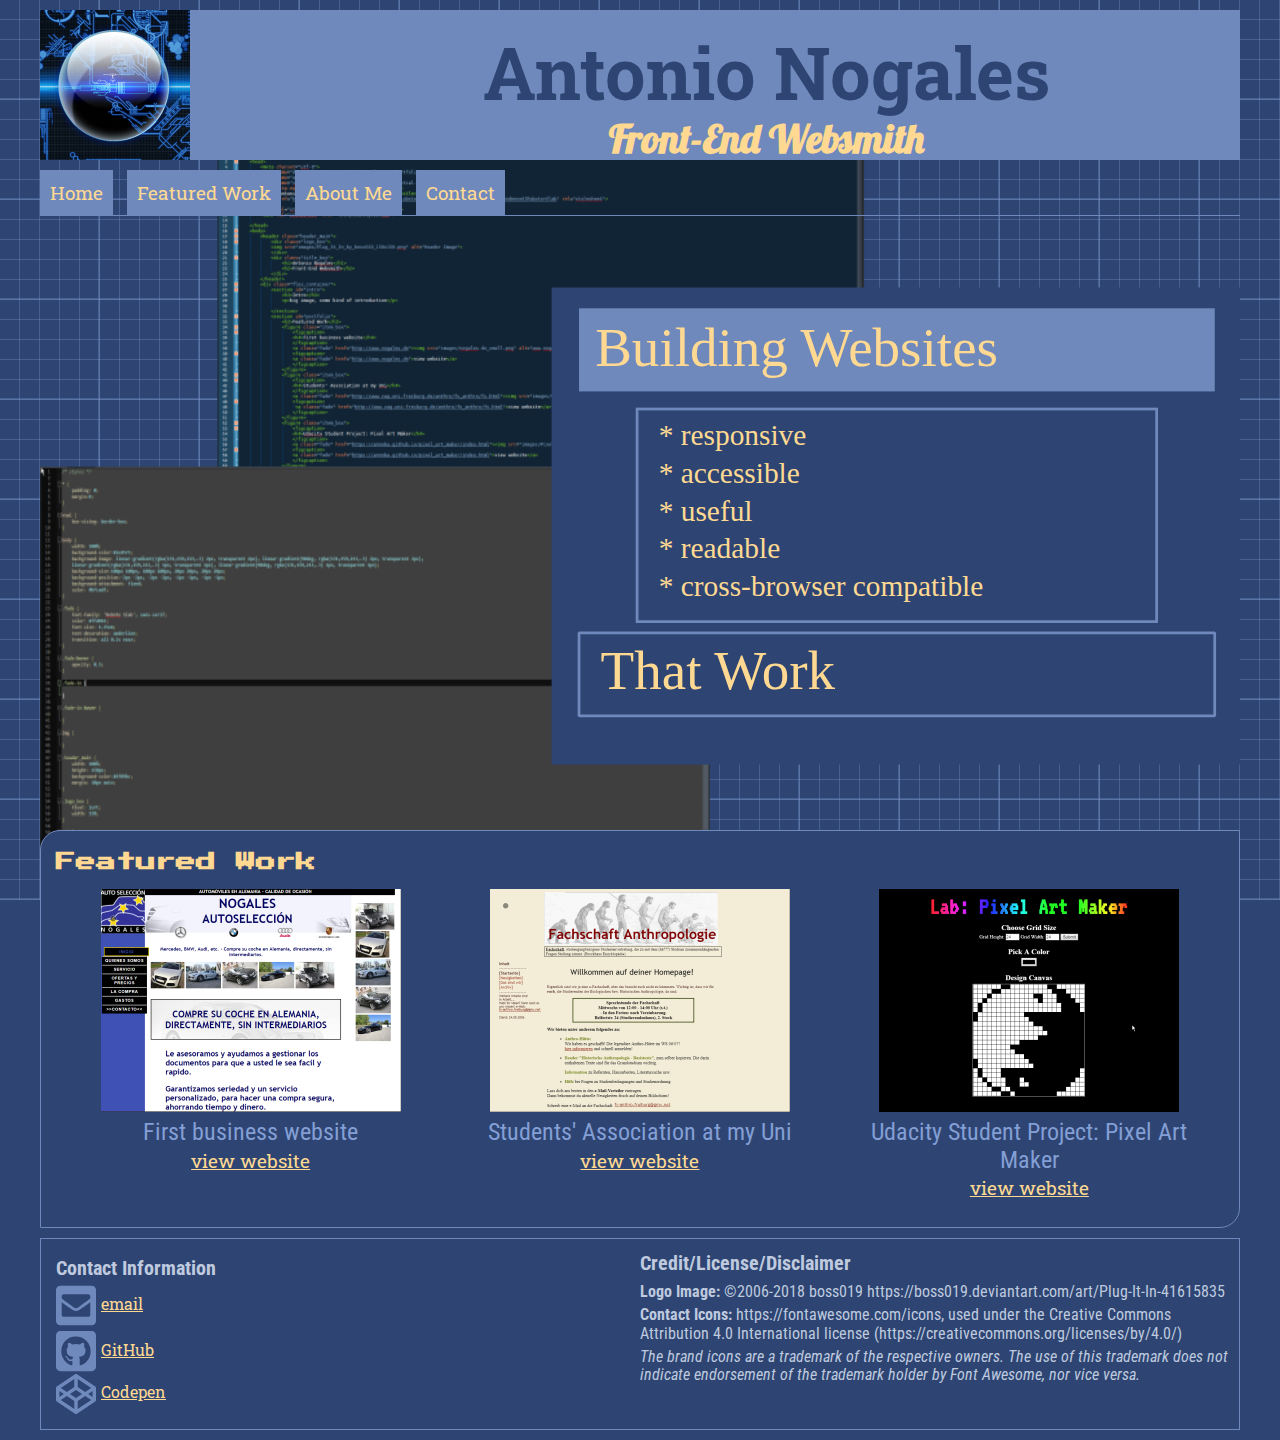
<file: Project_Portfolio/index.html>
<!doctype html>
<html lang="en">
	<head>
		<meta charset="utf-8">
		<meta name="description" content="Web Development Portfolio">
		<meta name="author" content="Antonio Nogales">
		<meta name="viewport" content="width=device-width,initial-scale=1.0">
		<meta http-equiv="X-UA-Compatible" content="IE=edge">
		<title>Antonio Nogales - Web Developer - Portfolio</title>
		<link href="https://fonts.googleapis.com/css?family=Lobster|Press+Start+2P|Roboto|Roboto+Condensed|Roboto+Slab" rel="stylesheet">

		<link rel="stylesheet" href="./styles/normalize.css">
		<link rel="stylesheet" href="./styles/styles.css">
		
	</head>
	<body>
		<header id="header_main">
			<div class="logo_box">
			<img class="logo_img" src="images/Plug_It_In_by_boss019_150x150.png" alt="Logo Image">
			</div>
			<div class="title_box">
				<h1 class="title">Antonio Nogales</h1>
				<h2 class="subtitle">Front-End Websmith</h2>
			</div>
		</header>
		<input type="checkbox" id="nav-toggle" />
		<label for="nav-toggle"><span class="label_text">&#9776;</span></label>
		<nav class="top_nav hide">
			<ul class="nav-list">
				<li class="nav-item"><a class="fade" href="#">Home</a></li>
				<li class="nav-item"><a class="fade" href="#portfolio">Featured Work</a></li>
				<li class="nav-item"><a class="fade" href="#footer_main">About Me</a></li>
				<li class="nav-item"><a class="fade" href="#footer_main">Contact</a></li>
			</ul>
		</nav>
		<div class="content_main">
			<section id="intro">
				<img class="intro_img" src="./images/hero_02.svg" alt="building websites that work">
				
			</section>
			<section id="portfolio">
				<h3>Featured Work</h3>
				<div class="item_box">
					<figure>
						<a class="fade" href="http://www.nogales.de" target="_blank" rel="noopener noreferrer"><img src="images/nogales.de_small.png" alt="www.nogales.de"></a>
						<figcaption>First business website<br>
						<a class="fade" href="http://www.nogales.de" target="_blank" rel="noopener noreferrer">view website</a></figcaption>
					</figure>
				</div>
				<div class="item_box">
					<figure>
						<a class="fade" href="http://www.zag.uni-freiburg.de/anthro/fs_anthro/fs.html" target="_blank" rel="noopener noreferrer"><img src="images/Fachschaft_Anthropologie-Uni_Freiburg_small.png" alt="Fachschaft Anthropologie">
						</a>
						<figcaption>Students' Association at my Uni<br>
						<a class="fade" href="http://www.zag.uni-freiburg.de/anthro/fs_anthro/fs.html" target="_blank" rel="noopener noreferrer">view website</a></figcaption>
					</figure>
				</div>
				<div class="item_box">
					<figure>
						<a class="fade" href="https://annoba.github.io/pixel_art_maker/index.html" target="_blank" rel="noopener noreferrer"><img src="images/Pixel_Art_Maker_small.png" alt="Pixel Art Maker"></a>
						<figcaption>Udacity Student Project: Pixel Art Maker<br>
						<a class="fade" href="https://annoba.github.io/pixel_art_maker/index.html" target="_blank" rel="noopener noreferrer">view website</a>
						</figcaption>
					</figure>
				</div>
			</section>
		</div>
		<footer id="footer_main">
			<ul class="footer-contact">
				<h4>Contact Information</h4>
				<li><a class="fade" href="mailto:annoba@gmail.com"><img src="./images/envelope-square.svg">email</a></li>
				<li><a class="fade" href="mailto:annoba@gmail.com"><img src="./images/github-square.svg">GitHub</a></li>
				<li><a class="fade" href="mailto:annoba@gmail.com"><img src="./images/codepen.svg">Codepen</a></li>
			</ul>
			<ul class="footer-info">
				<h4>Credit/License/Disclaimer</h4>
				<li><strong>Logo Image:</strong> ©2006-2018 boss019 https://boss019.deviantart.com/art/Plug-It-In-41615835</li>
				<li><strong>Contact Icons:</strong>	https://fontawesome.com/icons, used under the Creative Commons Attribution 4.0 International license (https://creativecommons.org/licenses/by/4.0/)</li>
				<li><em>The brand icons are a trademark of the respective owners. The use of this trademark does not indicate endorsement of the trademark holder by Font Awesome, nor vice versa.</em></li>
			</ul>			
		</footer>
	</body>
</file>
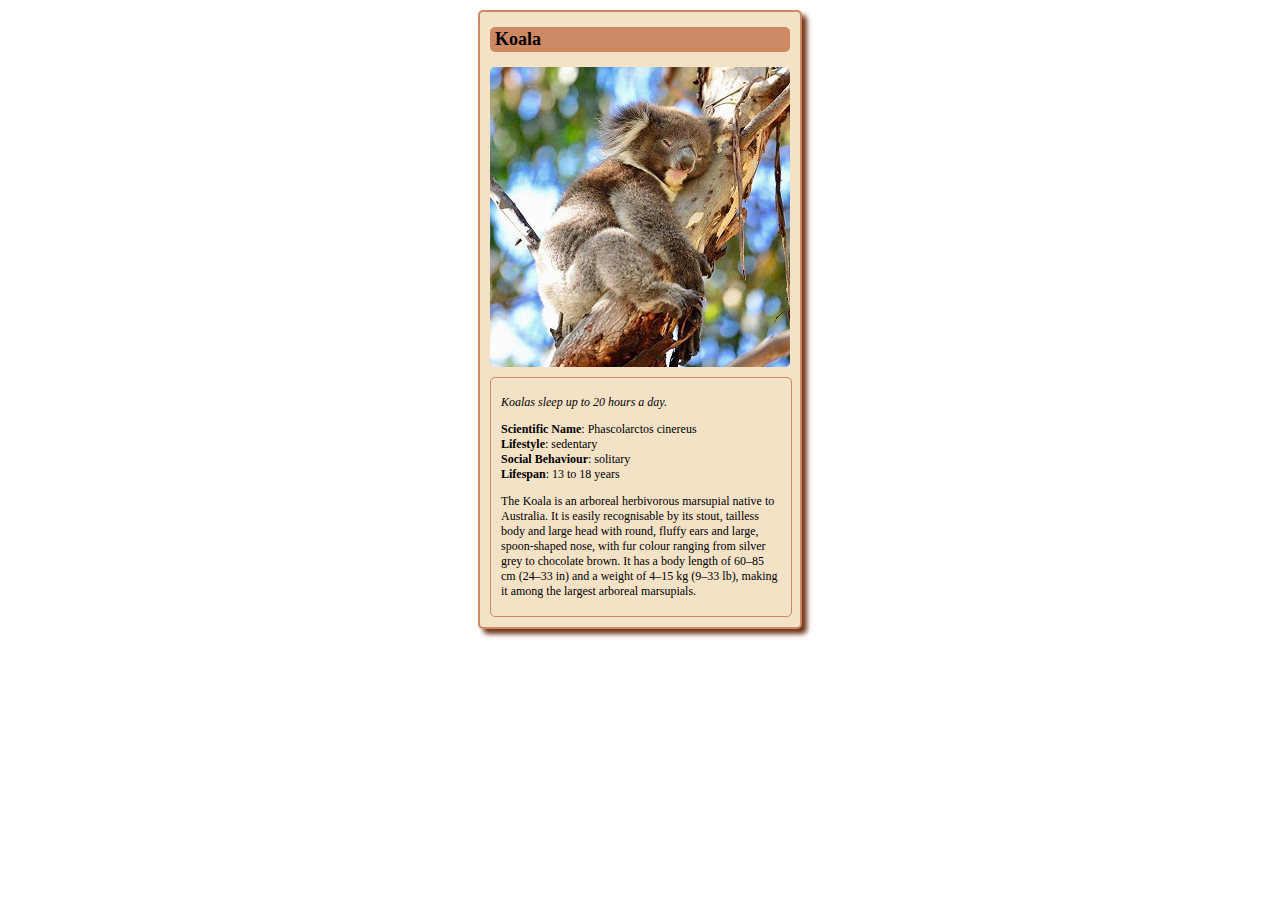
<file: Animal Trading Card/card.html>
<!DOCTYPE html>
<html>
<head>
	<meta charset="utf-8">
	<title>Animal Trading Cards</title>
	<link rel="stylesheet" href="styles.css">
</head>
<body>
	<div class="card">
		<!-- your favorite animal's name goes here -->
		<h2>Koala</h2>
		<!-- your favorite animal's image goes here -->
		<!-- <img src="https://farm5.staticflickr.com/4573/38207959544_de0d3df17d_o.png" width="300" height="300" alt="Koala sleeping on a tree">*/ -->
		<img src="./koala1.png" alt="Koala sleeping on a tree">
		<div class="info_box">
			<!-- your favorite animal's interesting fact goes here -->
			<p class="italic">Koalas sleep up to 20 hours a day.</p>
			<ul>
				<!-- your favorite animal's list items go here -->
				<li><strong>Scientific Name</strong>: Phascolarctos cinereus</li>
				<li><span class="bold">Lifestyle</span>: sedentary</li>
				<li><span class="bold">Social Behaviour</span>: solitary</li>
				<li><span class="bold">Lifespan</span>: 13 to 18 years</li>
			</ul>
			<!-- your favorite animal's description goes here -->
			<p>The Koala is an arboreal herbivorous marsupial native to Australia. It is easily recognisable by its stout, tailless body and large head with round, fluffy ears and large, spoon-shaped nose, with fur colour ranging from silver grey to chocolate brown. It has a body length of 60–85 cm (24–33 in) and a weight of 4–15 kg (9–33 lb), making it among the largest arboreal marsupials.</p>
		</div>
	</div>
</body>
</html>
</file>
<file: Project_Portfolio/styles/styles.css>
/* styles */

* {
	padding: 0;
	margin:0;
	box-sizing: border-box;
}

body {
	width: 100%;
	background-color:#2e4573;
	background-image: linear-gradient(rgba(131,159,213,.3) 2px, transparent 2px), linear-gradient(90deg, rgba(131,159,213,.3) 2px, transparent 2px),
	linear-gradient(rgba(131,159,213,.3) 1px, transparent 1px),	linear-gradient(90deg, rgba(131,159,213,.3) 1px, transparent 1px);
	background-size:100px 100px, 100px 100px, 20px 20px, 20px 20px;
	background-position:-2px -2px, -2px -2px, -1px -1px, -1px -1px;
	background-attachment: fixed;
	color: #bfcadf;
	font-size: 16px;
	z-index: 5;
}

#header_main {
	box-sizing: border-box;
	display: flex;
	flex-flow: row wrap;
	justify-content: space-evenly;
	align-items: flex-start;
	align-content: flex-start;
	position: relative;
	width: calc(100% - 30px);
	max-height: 150px;
	background-color:#6f89bc;
	margin: 10px auto;
	padding: 0;
	z-index: 10;
}

.logo_box {
	width: 20%;
}

.title_box {
	width: 80%;
	text-align: center;
	padding: 1.4em 0 0 0.8em;
}

.logo_img {
	max-width: 150px;
	max-height: 150px;
}

.title {
	font-family: 'Roboto Slab', serif;
	font-size: 4.5em;
	color: #2e4573;
	margin: 0;
}

.subtitle {
	font-family: 'Lobster', serif;
	font-size: 2.5em;
	color: #ffd992;
	margin: 0;
}

/*
 *
 * Top Level Navigation
 *
 */

#nav-toggle, label {
		display: none;
	}
	
.top_nav {
	position: relative;
	width: calc(100% - 30px);
	margin: auto;
	z-index: 10;
}

.nav-list {
	list-style: none;
	width: 100%;
	padding: 10px 0;
	border-bottom: 1.5px solid #6f89bc;
}

.nav-item {
	display: inline-block;
	box-sizing: border-box;
	margin-right: 10px;
}

.top_nav a {
	background-color: #6f89bc;
	text-decoration: none;
	font: 1.2em 'Roboto Slab', sans-serif;
	text-transform: capitalize;
	color: #ffd992;
	padding: 10px;	
}

.top_nav a:hover {
	color: #2e4573;
	font-weight: bolder;
}

/*
 *
 * Main Content
 *
 */

.content_main  {
	position: relative;
	width: calc(100% - 30px);
	margin: 0 auto;
	color: #839fd5;
	z-index: 1;
}

.content_main a {
	font-size: 0.8em;
}

h3 {
	margin: 5px 0;
	width: 100%;
	font-family: 'Press Start 2P', cursive;
	font-size: 1.25em;
	color: #ffd992;
}

h4 {
	margin: 3px 0;
	font-size: 1.25em;
}

.fade {
	font-family: 'Roboto Slab', sans-serif;
	color: #ffd992;
	text-decoration: underline;
	transition: all 0.2s ease;
}

.fade:hover {
	opacity: 0.5;
}

#intro {
	margin: -70px auto; 
	font-family: 'Roboto Condensed', sans-serif;
	text-align: center;
	z-index: 5;
}

.intro_img {
	max-width: 100%;
}

#portfolio {
	box-sizing: border-box;
	display: flex;
	flex-flow: row wrap;
	justify-content: center;
	align-items: baseline;
	align-content: flex-start;
	position: relative;
	width: 100%;
	background-color:#2e4573;
	border: 1px solid #6f89bc;
	border-radius: 20px 0;
	padding: 15px;
	font-family: 'Roboto Condensed', sans-serif;
	z-index: 10;
}

.item_box {
	flex: 1 0 auto;
	width: 33%;
	margin: 0;
	padding: 10px;
	font-size: 1.5em;
	text-align: center;	
}

.item_box img {
		max-width: 100%;
	}
	
/*
 *
 * Footer
 *
 */

#footer_main {
	width: calc(100% - 30px);
	box-sizing: border-box;
	display: flex;
	flex-flow: row wrap;
	justify-content: left;
	align-items: flex-start;
	align-content: flex-start;
	background-color:#2e4573;
	border: 1px solid #6f89bc;
	padding: 10px;
	font-family: 'Roboto Condensed', sans-serif;
	font-size: 1em;
	margin: 10px auto;
	z-index: 10;
}

.footer-contact {
	list-style: none;
	width: 50%;
	text-align: left;
	padding: 5px;
}

.footer-contact img {
	width: 20%;
	max-width: 45px;
	vertical-align: middle;
	padding-right: 5px;
}

.footer-info {
	list-style: none;
	width: 50%;
}

.footer-info li {
	padding-top: 5px;
}

/* Responsive styles */

@media screen and (max-width: 369px) {
	#header_main {
		font-size: 0.8em;
		height: 60px;
	}
	
	.logo_img {
		width: 60px;
		height: 60px;
	}
}

@media screen and (max-width: 529px) {
	#header_main {
		width: 100%;
		max-height: 75px;
	}
	
	.logo_img {
		max-width: 75px;
		max-height: 75px;
	}
	
	.title {
		font-size: 2.25em;
	} 
	
	.subtitle {
		font-size: 1.1em;
	}
	
	#intro {
		margin: -10px auto;
	}
	
	h3 {
		font-size: 1em;
	} 
		
	.item_box {
		width: 100%;
		max-width: 100%;
		font-size: 1em;
	}
	
	/* pop-up menu, nav icon */
	.top_nav {
		position: fixed;
		top:140px;
		left: -180px;
		width: 180px;
		z-index: 10;
		transition: left 0.5s ease;
	}
	
	.nav-list {
		background-color: #6f89bc;
		border-bottom: none;
		padding: 0;
	}
	
	.nav-item {
		display: block;
		line-height: 50px;
		border-bottom: 2px solid #2e4573;
		margin-right: 0;
	}
	
	#nav-toggle {
		display: block;
		position: fixed;
		top: 90px;
		left: 5px;
		padding: 0;
		margin: 0;
		clip: rect(0, 0, 0, 0);
	}

	label {
		display: block;
		position: fixed;
		top: 5.5em;
		left: 0.3em;
		cursor: pointer;
		border: 0.5px solid #6f89bc;
		border-radius: 5px;
		background: #2e4573;
		vertical-align: middle;
		z-index: 25;
	}
	
	label:hover {
		background: #6f89bc;
	}

	.label_text {
		display: block;
		text-align: center;
		margin: 0;
		padding: 0 4px;
		font-size: 2.3em;
		font-weight: 600;
		color: #ffd992;
	}

	#nav-toggle:focus ~ .top_nav { 
		left: 0px;
		background-color: #2e4573;
		transition: left 0.5s ease;
	}

	#footer_main {
		font-size: 0.8em;		
	}

	.footer-contact {
		width: 100%;
	}
	
	.footer-info {
		width: 100%;
	}	
}


@media screen and (min-width: 530px) and (max-width: 649px) {
	#header_main {
		max-height: 100px;
	}
	
	.logo_img {
		max-width: 100px;
		max-height: 100px;
	}
	
	.title {
		font-size: 3em;
	} 
	
	.subtitle {
		font-size: 1.25em;
	}
	
	.top_nav a {
		font-size: 1em;
	}
	
	#intro {
		margin: -40px auto;
	}
	
	.item_box {
		width: 50%;
		max-width: 50%;
		font-size: 1.25em;
	}
}

@media screen and (min-width: 650px) and (max-width: 799px) {
	#header_main {
		max-height: 125px;
	}
	
	.logo_img {
		max-width: 125px;
		max-height: 125px;
	}
	
	.title {
		font-size: 3.5em;
	} 
	
	.subtitle {
		font-size: 1.5em;
	}
	
	.top_nav a {
		font-size: 1em;
	}
	
	#intro {
		margin: -50px auto;
	}
	
	.item_box {
		width: 50%;
		max-width: 50%;
		font-size: 1.25em;
	}
}

@media screen and (min-width: 750px) and (max-width: 1279px) {
	.item_box {
		font-size: 1.25em;
	}
}

@media screen and (min-width: 1280px) {
	
	#header_main, .top_nav, .content_main, #intro, #portfolio, #footer_main {
		width: 1200px;
	}
	
}
</file>
<file: Animal Trading Card/styles.css>
/* styles for card.html */
body {
  font-size: 12px;
	padding: 10px;
	width: 324px;
	margin: 0 auto;
}

.card {
  margin: auto;
	padding: 0 10px;
	border: solid 2px #cd8864;
	box-shadow: 5px 5px 5px #6e361a;
	border-radius: 5px;
  background-color: #f4e2c7;
}

h2 {
  padding: 2px 5px;
  font-family: Verdana;
  background-color: #cd8864;
  border-radius: 5px;
}

img {
  margin: 0 auto;
	display: block;
	padding:0px;
	border-radius: 5px;
}

.info_box {
  margin: 10px auto;
	width: 280px;
	border: solid 1px #cd8864;
	padding: 5px 10px;
	border-radius: 5px;
}

ul {
  list-style: none;
	padding-left: 0;
}

.bold { font-weight: bold }

.italic { font-style: italic }
</file>
